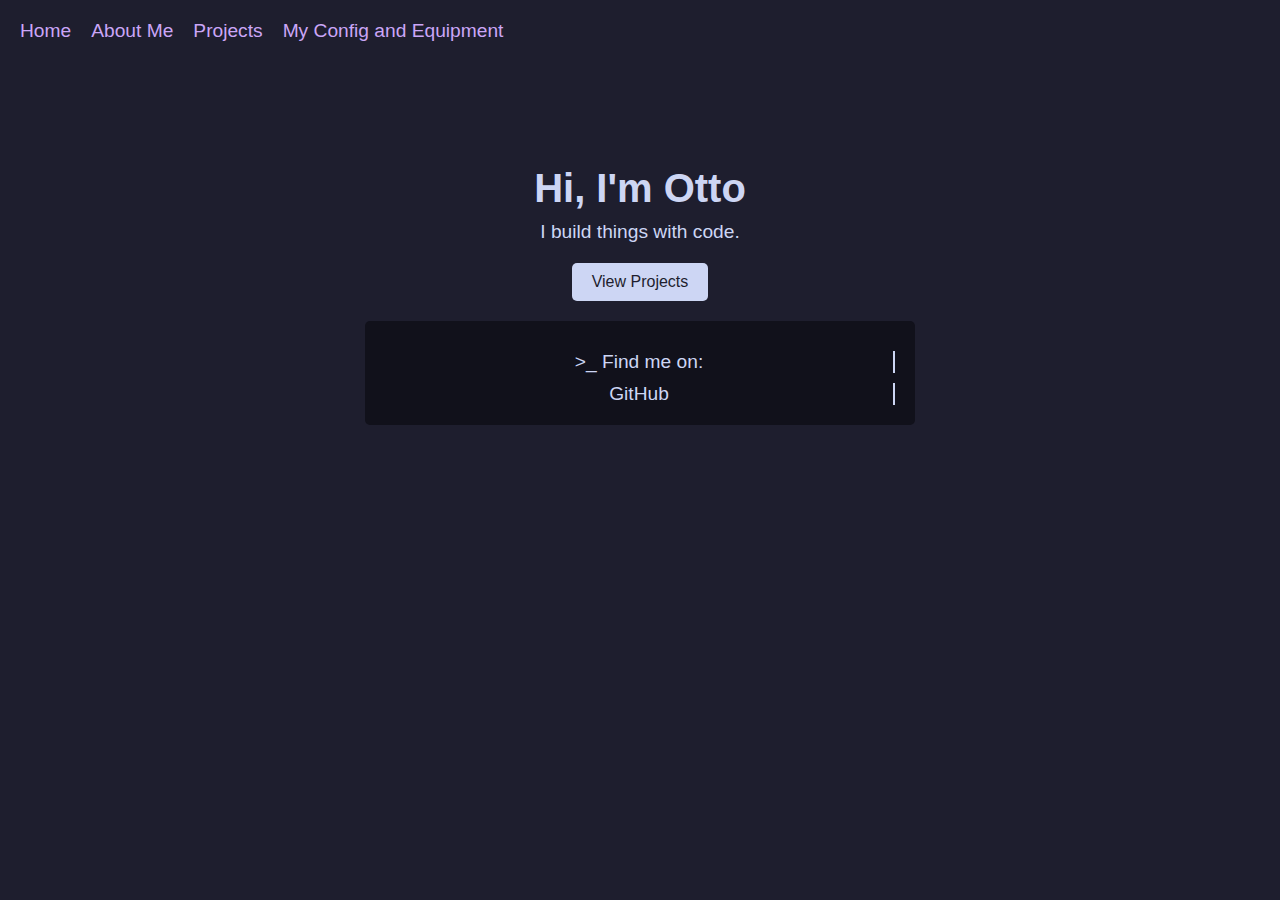
<file: index.html>
<!DOCTYPE html>
<html lang="en">
  <head>
    <meta charset="UTF-8" />
    <meta name="viewport" content="width=device-width, initial-scale=1.0" />
    <title>Home | Otto</title>
    <link rel="stylesheet" href="styles.css" />
  </head>
  <body>
    <nav>
      <button class="menu-toggle" aria-label="Toggle navigation">☰</button>
      <div class="nav-links">
        <a href="index.html">Home</a>
        <a href="about.html">About Me</a>
        <a href="projects.html">Projects</a>
        <a href="config-and-equipment.html">My Config and Equipment</a>
      </div>
    </nav>

    <section class="hero">
      <h1>Hi, I'm Otto</h1>
      <p>I build things with code.</p>
      <a href="projects.html" class="btn">View Projects</a>
    </section>
    <div class="terminal">
      <p>>_ Find me on:</p>
      <p id="social-output"></p>
    </div>
    <script src="script.js"></script>
    <script>
      const links = [
        "GitHub → https://github.com/ottojonas",
        "Discord -> https://discord.com/users/1245513579881304108",
      ];

      let i = 0;
      let j = 0;
      let currentText = "";
      let isDeleting = false;
      const output = document.getElementById("social-output");

      function typeEffect() {
        if (i < links.length) {
          if (!isDeleting && j <= links[i].length) {
            currentText = links[i].substring(0, j++);
          } else if (isDeleting && j >= 0) {
            currentText = links[i].substring(0, j--);
          }

          output.textContent = currentText;

          if (!isDeleting && j === links[i].length) {
            isDeleting = true;
            setTimeout(typeEffect, 3000);
          } else if (isDeleting && j === 0) {
            isDeleting = false;
            i = (i + 1) % links.length;
            setTimeout(typeEffect, 500);
          } else {
            setTimeout(typeEffect, isDeleting ? 50 : 100);
          }
        }
      }

      document.addEventListener("DOMContentLoaded", typeEffect);
    </script>
  </body>
</html>
</file>
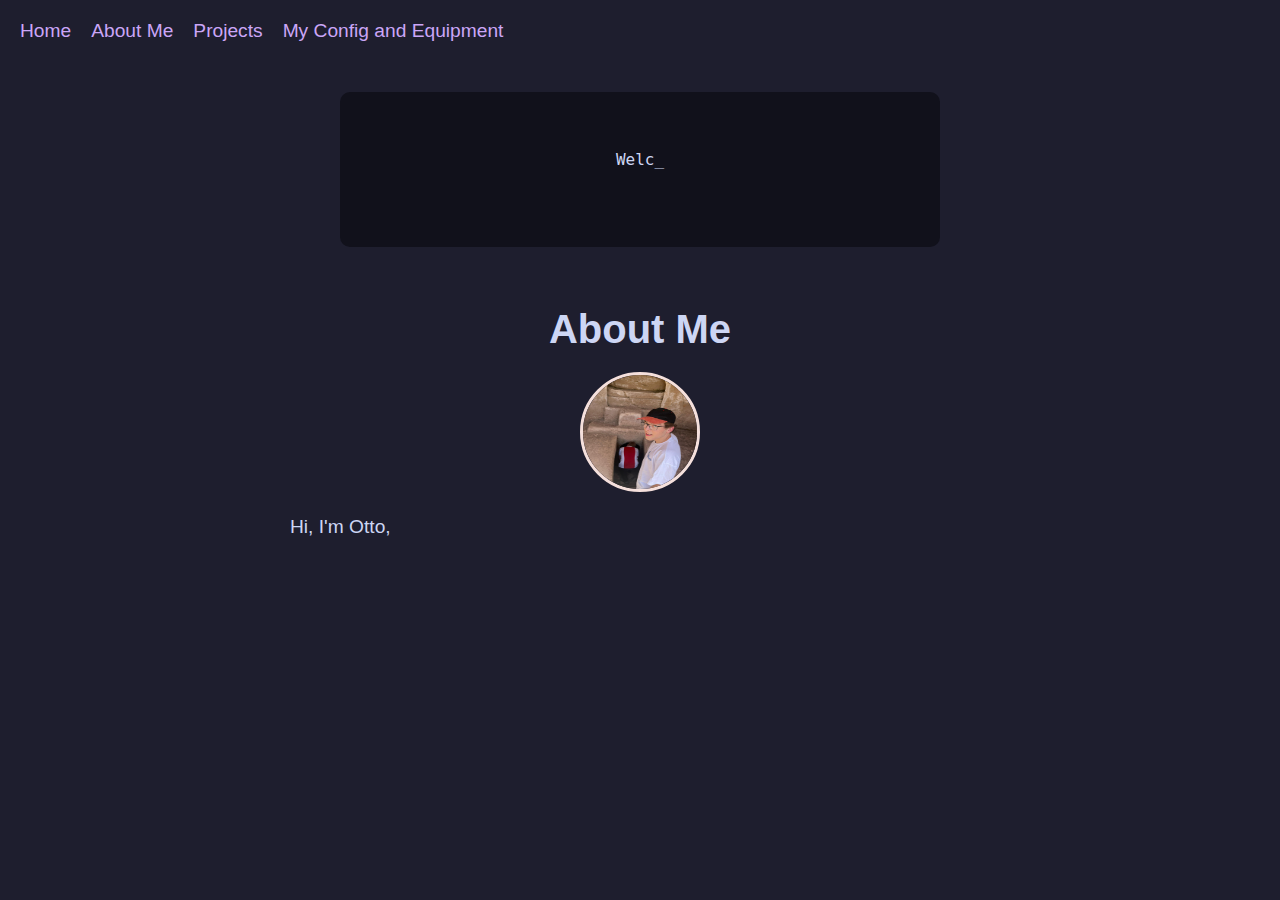
<file: about.html>
<!DOCTYPE html>
<html lang="en">
  <head>
    <meta charset="UTF-8" />
    <meta name="viewport" content="width=device-width, initial-scale=1.0" />
    <title>About | Otto</title>
    <link rel="stylesheet" href="styles.css" />
  </head>
  <body>
    <nav>
      <button class="menu-toggle" aria-label="Toggle navigation">☰</button>
      <div class="nav-links">
        <a href="index.html">Home</a>
        <a href="about.html">About Me</a>
        <a href="projects.html">Projects</a>
        <a href="config-and-equipment.html">My Config and Equipment</a>
      </div>
    </nav>

    <section class="ascii-header">
      <pre id="ascii-output"></pre>
    </section>
    <section class="about">
      <h1>About Me</h1>
      <div class="about-content">
        <img src="/assets/jordan.jpg" alt="ottojonas" class="profile-pic" />
        <p id="bio"></p>
      </div>
    </section>
    <script src="script.js"></script>
    <script>
      const welcomeMessage = "Welcome to my portfolio:)\n\n";
      const asciiArtDesktop = `
        ██████╗ ████████╗████████╗ ██████╗
       ██╔═══██╗╚══██╔══╝╚══██╔══╝██╔═══██╗
       ██║   ██║   ██║      ██║   ██║   ██║
       ██║   ██║   ██║      ██║   ██║   ██║
       ╚██████╔╝   ██║      ██║   ╚██████╔╝
        ╚═════╝    ╚═╝      ╚═╝    ╚═════╝
       `;
      const asciiArtMobile = `
|__| .-------.
|=.| |.-----.|
|--| ||     ||
|  | |'-----'|
|__|~')_____('`;
      const fullText =
        welcomeMessage +
        (window.innerWidth <= 768 ? asciiArtMobile : asciiArtDesktop);
      let i = 0;
      function typeFullText() {
        if (i < fullText.length) {
          document.getElementById("ascii-output").textContent +=
            fullText.charAt(i);
          i++;
          setTimeout(typeFullText, 50); // Adjust speed here
        }
      }

      // Start animation when page loads
      document.addEventListener("DOMContentLoaded", () => {
        setTimeout(typeFullText, 500); // Delay start for realism
      });
    </script>

    <script>
      const bioText = "Hi, I'm Otto, a software engineer.";

      let b = 0;
      function typeBio() {
        if (b < bioText.length) {
          document.getElementById("bio").textContent += bioText.charAt(b);
          b++;
          setTimeout(typeBio, 50);
        }
      }
      document.addEventListener("DOMContentLoaded", typeBio);
    </script>
  </body>
</html>
</file>
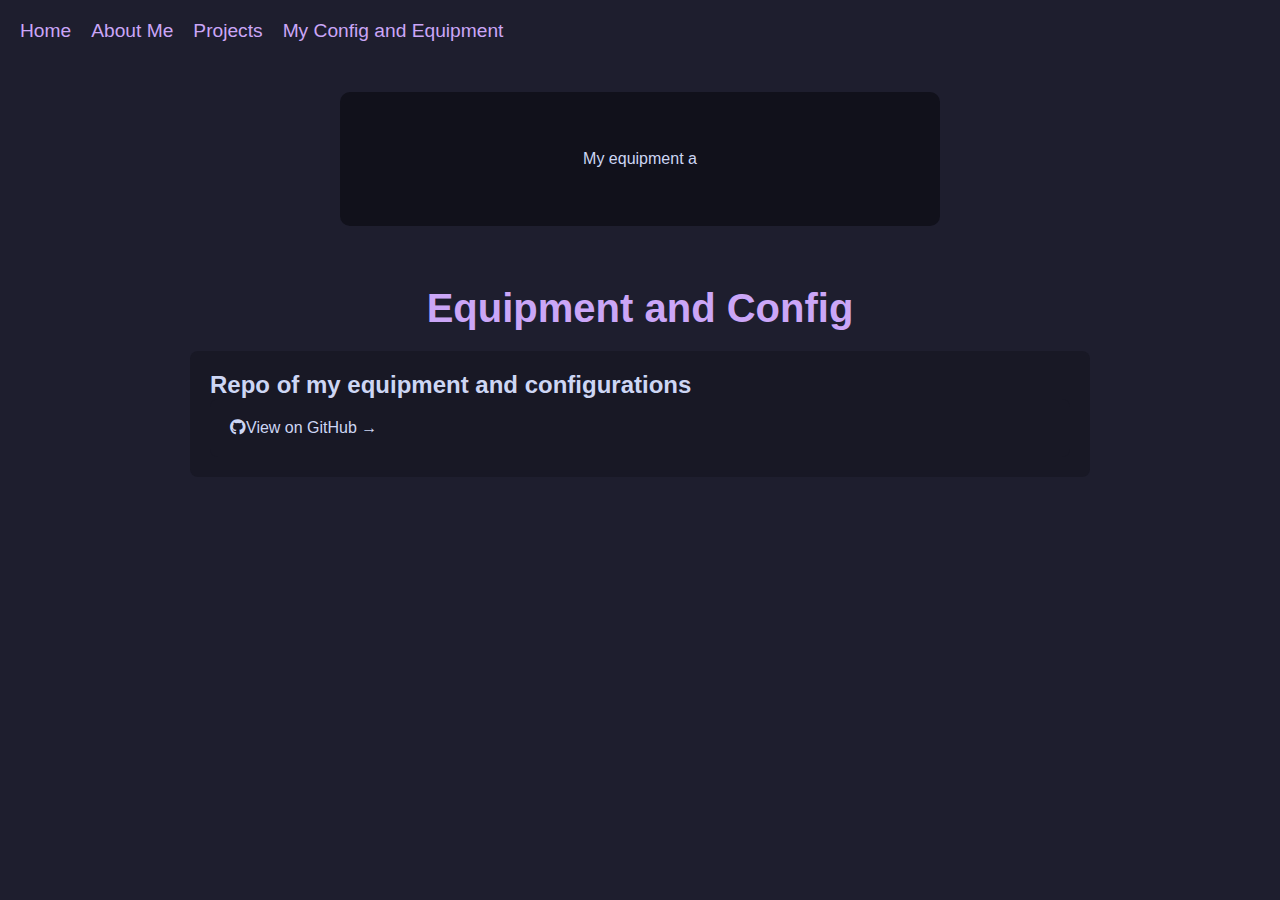
<file: config-and-equipment.html>
<!DOCTYPE html>
<html lang="en">
  <head>
    <meta charset="UTF-8" />
    <meta name="viewport" content="width=device-width, initial-scale=1.0" />
    <title>Config | Otto</title>
    <link rel="stylesheet" href="styles.css" />
    <link
      rel="stylesheet"
      href="https://cdnjs.cloudflare.com/ajax/libs/font-awesome/6.4.2/css/all.min.css"
    />
  </head>
  <body>
    <nav>
      <button class="menu-toggle" aria-label="Toggle navigation">
        ☰
      </button>
      <div class="nav-links">
        <a href="index.html">Home</a>
        <a href="about.html">About Me</a>
        <a href="projects.html">Projects</a>
        <a href="config-and-equipment.html">My Config and Equipment</a>
      </div>
    </nav>

    <section class="config-terminal">
      <pre id="welcome"></pre>
    </section>
    <section class="projects">
      <h1>Equipment and Config</h1>
      <div class="projects-grid">
        <div class="project-card">
          <h2>Repo of my equipment and configurations</h2>
          <div
            class="project-card"
            onclick="window.open('https://github.com/ottojonas/config-and-equipment', '_blank')"
          >
            <i class="fab fa-github"></i>View on GitHub →
          </div>
        </div>
      </div>
    </section>
    <script src="script.js"></script>
    <script>
      const configText = "My equipment and configurations";

      let b = 0;
      function typeConfText() {
        if (b < configText.length) {
          document.getElementById("welcome").textContent +=
            configText.charAt(b);
          b++;
          setTimeout(typeConfText, 50);
        }
      }
      document.addEventListener("DOMContentLoaded", typeConfText);
    </script>
  </body>
</html>
</file>
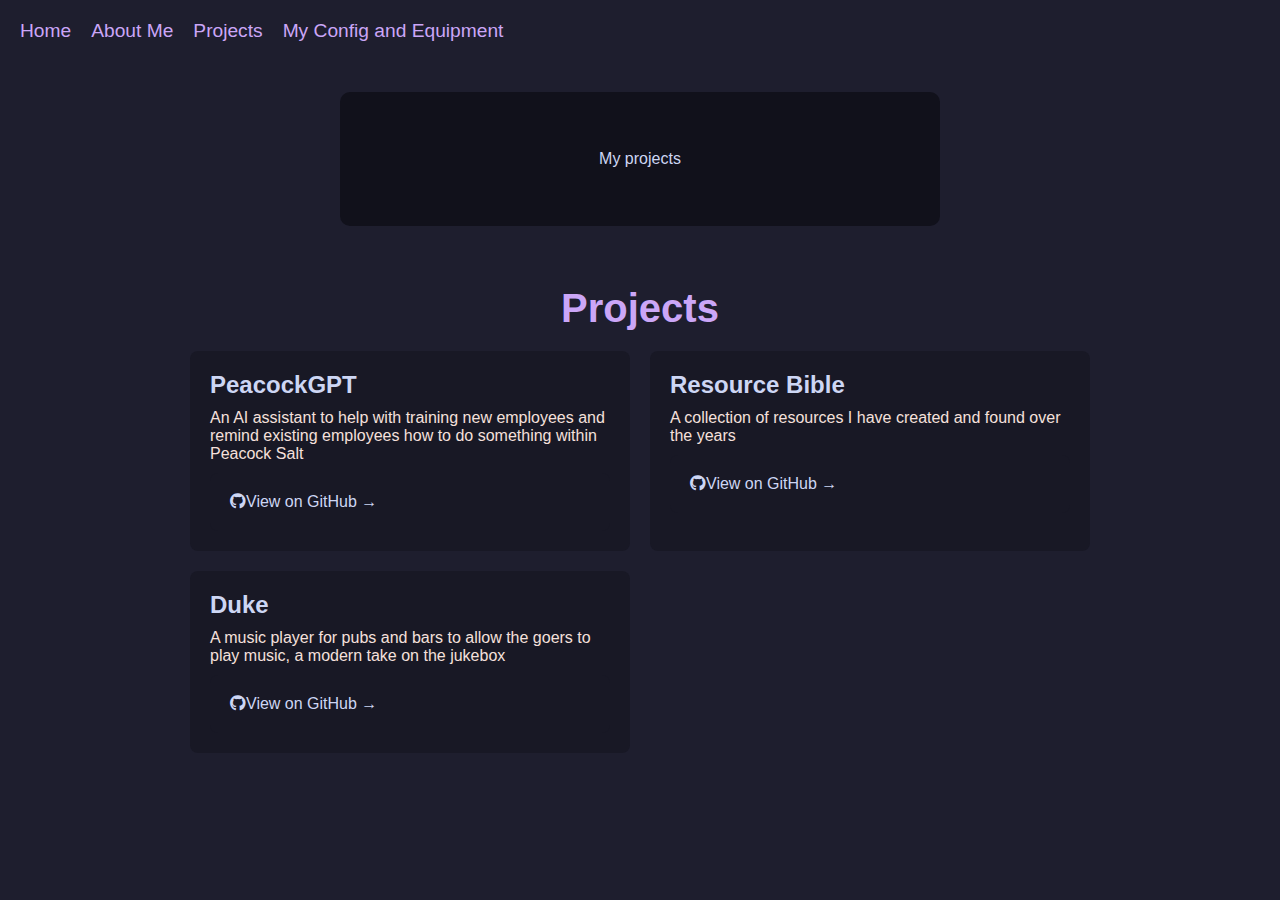
<file: projects.html>
<!DOCTYPE html>
<html lang="en">
  <head>
    <meta charset="UTF-8" />
    <meta name="viewport" content="width=device-width, initial-scale=1.0" />
    <title>Projects | Otto</title>
    <link rel="stylesheet" href="styles.css" />
    <link
      rel="stylesheet"
      href="https://cdnjs.cloudflare.com/ajax/libs/font-awesome/6.4.2/css/all.min.css"
    />
  </head>
  <body>
    <nav>
      <button class="menu-toggle" aria-label="Toggle navigation">☰</button>
      <div class="nav-links">
        <a href="index.html">Home</a>
        <a href="about.html">About Me</a>
        <a href="projects.html">Projects</a>
        <a href="config-and-equipment.html">My Config and Equipment</a>
      </div>
    </nav>
    <section class="projects-terminal">
      <pre id="description"></pre>
    </section>
    <section class="projects">
      <h1>Projects</h1>
      <div class="projects-grid">
        <div class="project-card">
          <h2>PeacockGPT</h2>
          <p>
            An AI assistant to help with training new employees and remind
            existing employees how to do something within Peacock Salt
          </p>
          <div
            class="project-card"
            onclick="window.open('https://github.com/ottojonas/peacockgpt', '_blank')"
          >
            <i class="fab fa-github"></i>View on GitHub →
          </div>
        </div>

        <div class="project-card">
          <h2>Resource Bible</h2>
          <p>
            A collection of resources I have created and found over the years
          </p>
          <div
            class="project-card"
            onclick="window.open('https://github.com/ottojonas/ottos-bible', '_blank')"
          >
            <i class="fab fa-github"></i>View on GitHub →
          </div>
        </div>

        <div class="project-card">
          <h2>Duke</h2>
          <p>
            A music player for pubs and bars to allow the goers to play music, a
            modern take on the jukebox
          </p>
          <div
            class="project-card"
            onclick="window.open('https://github.com/ottojonas/duke', '_blank')"
          >
            <i class="fab fa-github"></i>View on GitHub →
          </div>
        </div>
      </div>
    </section>
    <script src="script.js"></script>

    <script>
      const descText = "My projects";

      let b = 0;
      function typeDesc() {
        if (b < descText.length) {
          document.getElementById("description").textContent +=
            descText.charAt(b);
          b++;
          setTimeout(typeDesc, 50);
        }
      }
      document.addEventListener("DOMContentLoaded", typeDesc);
    </script>
  </body>
</html>
</file>
<file: styles.css>
/* Catppuccin Mocha Theme */
:root {
  --base: #1e1e2e;
  --text: #cdd6f4;
  --accent: #cba6f7;
  --hover: #f5e0dc;
  --btn-bg: #cdd6f4;
  --btn-hover: #cba6f7;
}

* {
  margin: 0;
  padding: 0;
  box-sizing: border-box;
  font-family: "Inter", sans-serif;
  font-variant-ligatures: common-ligatures;
}

body {
  background-color: var(--base);
  color: var(--text);
  text-align: center;
  padding: 20px;
}

nav {
  display: flex;
  justify-content: space-between;
  align-items: center;
  gap: 20px;
  margin-bottom: 50px;
}

.menu-toggle {
  display: none;
  background: none;
  border: none;
  font-size: 1.5rem;
  color: var(--accent);
  cursor: pointer;
}

.nav-links {
  display: flex;
  gap: 20px;
}

@media (max-width: 768px) {
  .menu-toggle {
    display: block;
  }

  .nav-links {
    display: none;
    flex-direction: column;
    gap: 10px;
    width: 100%;
    text-align: center;
  }

  .nav-links.show {
    display: flex;
  }
}
nav a {
  color: var(--accent);
  text-decoration: none;
  font-size: 1.2rem;
  transition: color 0.3s;
}

nav a:hover {
  color: var(--hover);
}

.hero {
  margin-top: 10%;
}

h1 {
  font-size: 2.5rem;
}

p {
  font-size: 1.2rem;
  margin-top: 10px;
}

.btn {
  display: inline-block;
  margin-top: 20px;
  padding: 10px 20px;
  background-color: var(--btn-bg);
  color: var(--base);
  text-decoration: none;
  border-radius: 5px;
  transition: background 0.3s;
}

.btn:hover {
  background-color: var(--btn-hover);
}

.terminal {
  font-family: "JetBrains Mono", monospace;
  background-color: #11111b;
  padding: 20px;
  width: 550px;
  margin: 20px auto;
  border-radius: 5px;
}

.terminal p {
  font-size: 1.2rem;
  white-space: nowrap;
  overflow: hidden;
  border-right: 2px solid var(--text);
  animation: blink 0.7s steps(2, start) infinite;
}

/* Cursor blink */
@keyframes blink {
  50% {
    border-color: transparent;
  }
}

.projects {
  text-align: center;
  padding: 40px 20px;
}

.projects h1 {
  font-size: 2.5rem;
  margin-bottom: 20px;
  color: var(--accent);
}

.projects-grid {
  display: grid;
  grid-template-columns: repeat(auto-fit, minmax(300px, 1fr));
  gap: 20px;
  max-width: 900px;
  margin: 0 auto;
}

.project-card {
  background-color: #181825;
  padding: 20px;
  border-radius: 8px;
  text-align: left;
  transition: transform 0.2s ease-in-out, background 0.3s;
  cursor: pointer;
}

.project-card:hover {
  transform: translateY(-5px);
  background-color: #1e1e2e;
}

.project-card h2 {
  font-size: 1.5rem;
  color: var(--text);
}

.project-card p {
  font-size: 1rem;
  margin: 10px 0;
  color: var(--hover);
}

.project-card a {
  color: var(--btn-bg);
  text-decoration: none;
  font-weight: bold;
  transition: color 0.3s;
}

.project-card a:hover {
  color: var(--btn-hover);
}

.project-card a i {
  margin-right: 8px;
}

.about {
  text-align: center;
  padding: 40px 20px;
}

.about h1 {
  font-size: 2.5rem;
  margin-bottom: 20px;
  color: var (--accent);
}

.about-content {
  max-width: 700px;
  margin: 0 auto;
  text-align: left;
  font-size: 1.2rem;
  line-height: 1.6;
  color: var(--text);
}

.profile-pic {
  display: block;
  width: 120px;
  height: 120px;
  border-radius: 50%;
  margin: 20px auto;
  border: 3px solid var(--hover);
}

.ascii-header {
  background-color: #11111b;

  padding: 20px;
  border-radius: 10px;
  font-family: "Fira Code", monospace;
  font-size: 1rem;
  text-align: center;
  white-space: pre-wrap;
  margin: 20px auto;
  max-width: 600px;
}

/* Blinking cursor effect */
#ascii-output::after {
  content: "_";
  display: inline-block;
  animation: blink 0.7s infinite;
}

.ascii-header pre {
  font-family: "Fira Code", monospace; /* Use a coding font */
  color: var(--text);
  text-align: center;
  white-space: pre-wrap;
  font-size: 1rem;
  line-height: 1.2;
  margin-bottom: 20px;
}

.projects-terminal {
  background-color: #11111b;
  padding: 20px;
  border-radius: 10px;
  font-family: "Fira Code", monospace;
  font-size: 1rem;
  text-align: center;
  white-space: pre-wrap;
  margin: 20px auto;
  max-width: 600px;
}

.config-terminal {
  background-color: #11111b;
  padding: 20px;
  border-radius: 10px;
  font-family: "Fira Code", monospace;
  font-size: 1rem;
  text-align: center;
  white-space: pre-wrap;
  margin: 20px auto;
  max-width: 600px;
}

/* Media Queries */
@media (max-width: 768px) {
  .projects-grid {
    grid-template-columns: 1fr;
  }

  .project-card {
    padding: 10px;
  }

  nav {
    flex-direction: column;
    gap: 10px;
  }

  .hero {
    margin-top: 20%;
  }

  h1 {
    font-size: 2rem;
  }

  p {
    font-size: 1rem;
  }

  .btn {
    padding: 8px 16px;
  }

  .terminal {
    width: 100%;
    padding: 10px;
  }
}

@media (max-width: 480px) {
  h1 {
    font-size: 1.5rem;
  }

  p {
    font-size: 0.9rem;
  }

  .btn {
    padding: 6px 12px;
  }
}
</file>
